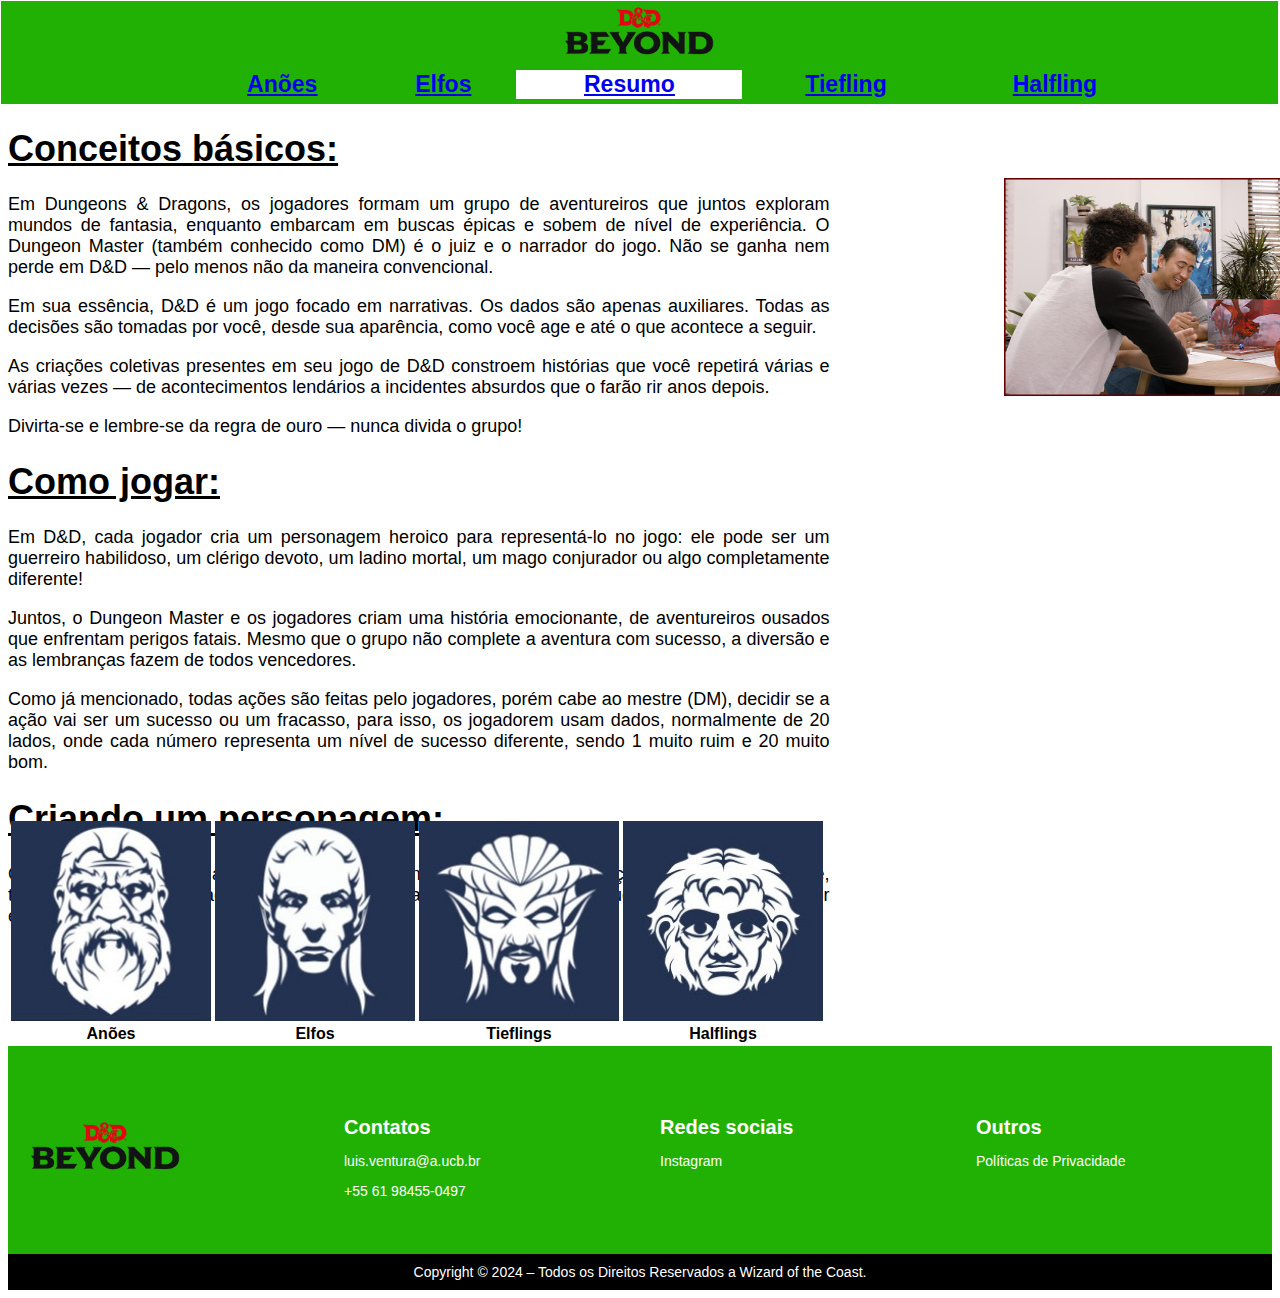
<file: Index.html>
<!DOCTYPE html>
<html lang="pt-br">
<head>
    <link rel="stylesheet" href="style.css">
    <meta charset="UTF-8">
    <meta name="viewport" content="width=device-width, initial-scale=1.0">
    <title>Raças Dungeons and Dragons</title>
</head>
<body>
    <div class="img-header">

    <a href="Index.html"> <img src="img/logo.webp" height="60px" whidth="50px"></a>


   
        </table>
    </div>

    <div class="header">
       <table width="100%" border="0">
        <tr>
            <td colspan="7" height="10px"></td>
        </tr>
        <tr>
            <th width="15%"></th>
            <th class="pagina"> <a href="Anões.html"> <ins>Anões</th></a> </button> </th></a>
            <th class="pagina"><a href="Elfos.html">Elfos</a></th>
            <th class="ativa"> <a href="Index.html"> <ins>Resumo</th></a> 
            <th class="pagina"><a href="Tieflings.html">Tiefling</a></th>
            <th class="pagina"><a href="Halfling.html">Halfling</a></th>
            <th width="9%"></th>
        </tr>
       </table>       
    </div>
    <div class="uedeuel">
        <ins><h1> Conceitos básicos: </h1></ins>
        <p> Em Dungeons & Dragons, os jogadores formam um grupo de aventureiros que juntos exploram mundos de fantasia, enquanto embarcam em buscas épicas e sobem de nível de experiência. O Dungeon Master (também conhecido como DM) é o juiz e o narrador do jogo. Não se ganha nem perde em D&D — pelo menos não da maneira convencional. </p>

        <p>Em sua essência, D&D é um jogo focado em narrativas. Os dados são apenas auxiliares. Todas as decisões são tomadas por você, desde sua aparência, como você age e até o que acontece a seguir.</p>

        <p>As criações coletivas presentes em seu jogo de D&D constroem histórias que você repetirá várias e várias vezes — de acontecimentos lendários a incidentes absurdos que o farão rir anos depois.</p>

        <p>Divirta-se e lembre-se da regra de ouro — nunca divida o grupo!</p>

        <ins><h1> Como jogar: </h1></ins>
        <p>Em D&D, cada jogador cria um personagem heroico para representá-lo no jogo: ele pode ser um guerreiro habilidoso, um clérigo devoto, um ladino mortal, um mago conjurador ou algo completamente diferente!</p>

        <p>Juntos, o Dungeon Master e os jogadores criam uma história emocionante, de aventureiros ousados que enfrentam perigos fatais. Mesmo que o grupo não complete a aventura com sucesso, a diversão e as lembranças fazem de todos vencedores.</p>

        <p>Como já mencionado, todas ações são feitas pelo jogadores, porém cabe ao mestre (DM), decidir se a ação vai ser um sucesso ou um fracasso, para isso, os jogadorem usam dados, normalmente de 20 lados, onde cada número representa um nível de sucesso diferente, sendo 1 muito ruim e 20 muito bom. </p>

        <ins><h1> Criando um personagem: </h1></ins>
        <p> O primeiro passo para a criação de um personagem é decidir sua raça. Com isso em mente, trouxemos quatro das raças mais populares para você ter certeza de que esta fazendo a melhor escolha.</p>

    </div>
    <div class="img-foda">
        <img src="img/pessoas felizes.webp" width="90%">

    </div>


    <br> <table width="100%" class="foda">
        <tr width="100%" height="100px">
        
            <th width="16%"><a href="Anões.html"> <img src="img/anaoicon.jpg" width="200px" height="200px" class="efeito-pica" > </a><br> Anões </th>
            <th width="16%"><a href="Elfos.html"><img src="img/elfoicon.jpg" width="200px" height="200px" class="efeito-pica" ></a> <br> Elfos </th>
            <th width="16%"><a href="Tieflings.html"><img src="img/tieflingicon.jpg" width="200px" height="200px" class="efeito-pica"></a><br> Tieflings</th>
            <th width="16%"><a href="Halfling.html"><img src="img/halflingicon.jpg" width="200px" height="200px" class="efeito-pica" ></a><br> Halflings</th>
            <th width="40%"></th>

    </table>


    </div>

    <div class="rodape">
        
    </div>
    <footer class="rodape" id="contato">
    <div class="rodape-div">

        <div class="rodape-div-1">
            <div class="rodape-div-1-coluna">
                <!-- elemento -->
                <span><b><a href="Index.html"> <img src="img/logo.webp" height="60px" whidth="50px"></a></b></span>
              
            </div>
        </div>

        <div class="rodape-div-2">
            <div class="rodape-div-2-coluna">
                <!-- elemento -->
                <span><b>Contatos</b></span>
                <p>luis.ventura@a.ucb.br</p>
                <p>+55 61 98455-0497</p>
            </div>
        </div>

        <div class="rodape-div-3">
            <div class="rodape-div-3-coluna">
                <!-- elemento -->
                <span><b>Redes sociais</b></span>
                <p><a href="https://www.instagram.com/luissfer.vtr?utm_source=qr&igsh=MWs1dWQwd3pqbm03Zw==">Instagram</a></p>
            </div>
        </div>

        <div class="rodape-div-4">
            <div class="rodape-div-4-coluna">
                <!-- elemento -->
                <span><b>Outros</b></span>
                <a href="https://giphy.com/gifs/justin-meme-raccoon-pedro-aQwvKKi4Lv3t63nZl9"><p>Políticas de Privacidade</p></a>
            </div>
        </div>

    </div>
    <p class="rodape-direitos">Copyright © 2024 – Todos os Direitos Reservados a Wizard of the Coast.</p>
</footer>
</body>
</html>
</file>
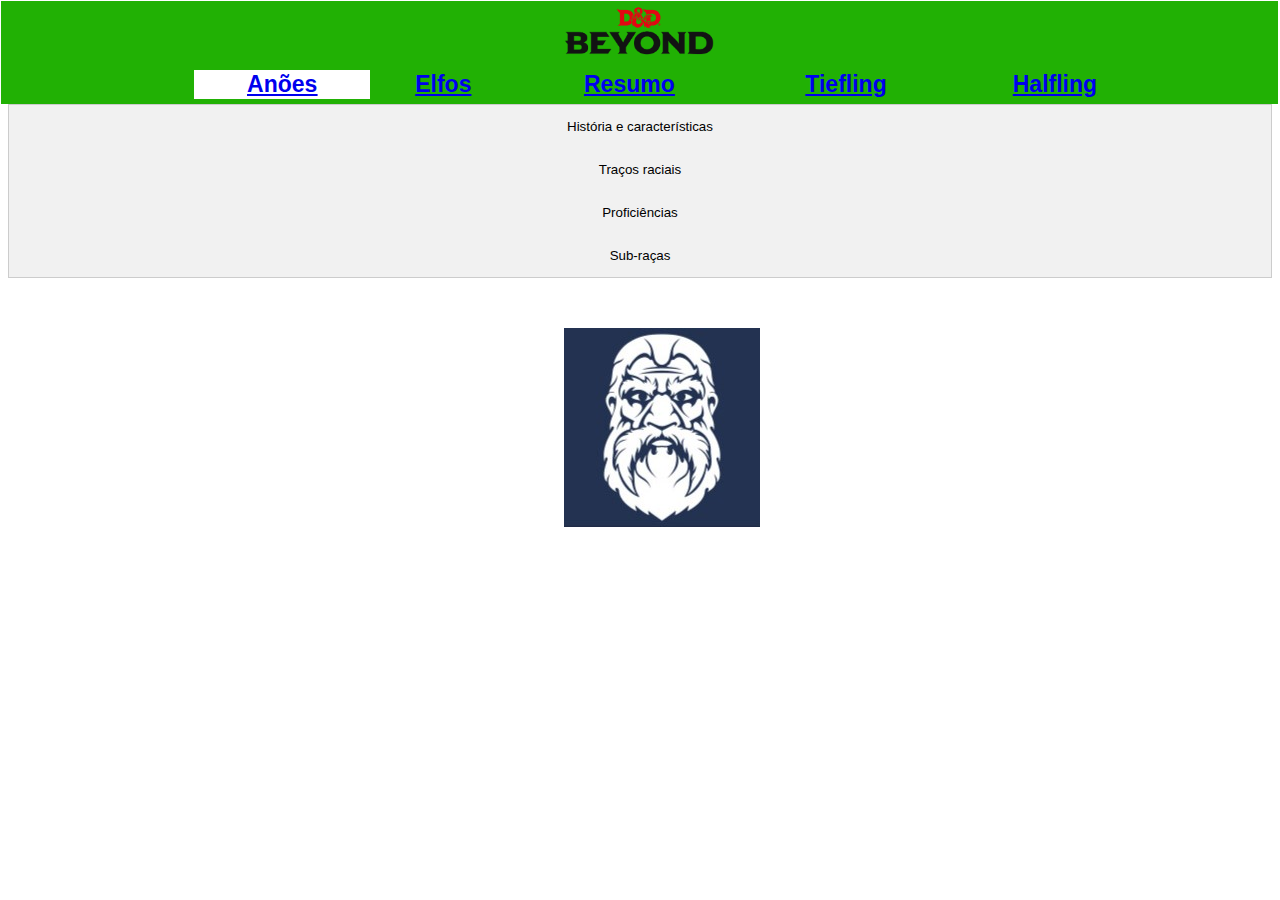
<file: Anões.html>
<!DOCTYPE html>
<html lang="pt-br">
<head>
    <link rel="stylesheet" href="style.css">
    <meta charset="UTF-8">
    <meta name="viewport" content="width=device-width, initial-scale=1.0">
    <title>Raças Dungeons and Dragons</title>
    <script type="text/javascript" src="script.js">

    </script>

</head>
<body>
    <div class="img-header">

    <a href="Index.html"> <img src="img/logo.webp" height="60px" whidth="50px"></a>


   
        </table>
    </div>

    <div class="header">
       <table width="100%" border="0">
        <tr>
            <td colspan="7" height="10px"></td>
        </tr>
        <tr>
            <th width="15%"></th>
            <th class="ativa"> <a href="Anões.html"> <ins>Anões</th></a> </button> </th></a>
            <th class="pagina"><a href="Elfos.html">Elfos</th></a>
            <th class="pagina"> <a href="Index.html"> <ins>Resumo</th></a> </button> </th></a>
            <th class="pagina"><a href="Tieflings.html">Tiefling</a></th>
            <th class="pagina"><a href="Halfling.html">Halfling</a></th>
            <th width="9%"></th>
        </tr>
       </table>       
    </div>

    
      
    <!-- Tab links -->
            <div class="tab">
                <button class="tablinks" onclick="openCity(event, 'Brasilia')">História e características</button>
                <button class="tablinks" onclick="openCity(event, 'London')">Traços raciais</button>
                <button class="tablinks" onclick="openCity(event, 'Tokyo')">Proficiências</button>
                <button class="tablinks" onclick="openCity(event, 'Paris')">Sub-raças</button>
            </div>
        </tr>
    </table> 
    <!-- Tab content -->
    <div id="Brasilia" class="tabcontent">
        <h3> Anões </h3>
        <p>Reinos ricos de antiga grandeza, salões esculpidos nas raízes das montanhas, o eco de picaretas e martelos nas minas profundas e nas forjas ardentes, um compromisso com o clã e a tradição, e um ódio impetuoso contra goblins e orcs – essas linhas comuns unem todos os anões.          </p>

        <h3> Baixos e robustos </h3>
        <p>Audazes e resistentes, os anões são conhecidos como hábeis guerreiros, mineradores e trabalhadores em pedra e metal. Embora tenham menos de 1,50 metro de altura, os anões são tão largos e compactos que podem pesar tanto quanto um humano 60 centímetros mais alto. Sua coragem e resistência compete facilmente com qualquer povo mais alto. A pele dos anões varia do marrom escuro a um matiz mais pálido, tingido de vermelho, mas os tons mais comuns são o castanho claro ou bronzeado, como certos tons terrosos. O cabelo é longo, mas de estilo simples, geralmente negro, cinzento ou castanho, embora anões mais pálidos frequentemente possuem cabelos ruivos. Anões machos valorizam altamente suas barbas e preparam-nas com cuidado.</p>

        <h3> Nomes de anões</h3>
        <p>O nome de um anão é concedido pelo ancião de um clã, de acordo com a tradição. Todos os nomes próprios anões têm sido utilizados e reutilizados através de gerações. O nome de um anão pertence ao clã, não ao indivíduo. Um anão que o usar indevidamente ou trouxer vergonha ao clã tem seu nome retirado e está proibido por lei de usar qualquer outro nome anão em seu lugar.</p>

        <B>Nomes masculinos:</B> Adrik, Alberich, Baern, Barendd, Brottor, Bruenor, Dain, Darrak, Delg, Eberk, Einkil, Fargrim, Flint, Gardain, Harbek, Kildrak, Morgran, Orsik, Oskar, Rangrim, Rurik, Taklinn, Thoradin, Thorin, Tordek, Traubon, Travok, Ulfgar, Veit, Vondal. <BR>
        
        <b> Nomes femininos:</b> Amber, Artin, Audhild, Bardryn, Dagnal, Diesa, Eldeth, Falkrunn, Gunnloda, Gurdis, Helja, Hlin, Kathra, Kristryd, Ilde, Liftrasa, Mardred, Riswynn, Sannl, Torbera, Torgga, Vistra.    <br>

        <b> Nomes de clãs:</b>Balderk, Battlehammer, Brawnanvil, Dankil, Fireforge, Frostbeard, Gorunn, Holderhek, Ironfist, Loderr, Lutgehr, Rumnaheim, Strakeln, Torunn, Ungart.<br>

        
    </div>
    <div id="London" class="tabcontent">
        <h3>Aumento no valor de atributo</h3>
        <p>Seu valor de Constituição aumenta em 2.</p>

        <h3>Idade</h3>
        <p> Anões tornam-se maduros na mesma proporção que os humanos, mas são considerados jovens até atingirem a idade de 50 anos. Em média, eles vivem 350 anos.</p>

        <h3>Tendência</h3>
        <p>  A maioria dos anões é leal, pois acreditam firmemente nos benefícios de uma sociedade bem organizada. Eles tendem para o bem, com um forte senso de honestidade e uma crença de que todos merecem compartilhar os benefícios de uma ordem social justa.</p>

        <h3>Tamanho</h3>
        <p>  Anões estão entre 1,20 e 1,50 metro de altura e pesam cerca de 75 kg. Seu tamanho é Médio.</p>

        <h3>Deslocamento</h3>
        <p> Seu deslocamento base de caminhada é de 7,5 metros. Seu deslocamento não é reduzido quando estiver usando armadura pesada.</p>

        <h3>Visão no Escuro</h3>
        <p>  Acostumado à vida subterrânea, você tem uma visão superior no escuro e na penumbra. Você enxerga na penumbra a até 18 metros como se fosse luz plena, e no escuro como se fosse na penumbra. Você não pode discernir cores no escuro, apenas tons de cinza.</p>

        <h3>Resiliência Anã</h3>
        <p> Você possui vantagem em testes de resistência contra venenos e resistência contra dano de veneno</p>

        <h3>Especialização em Rochas</h3>
        <p> Sempre que você realizar um teste de Inteligência (História) relacionado à origem de um trabalho em pedra, você é considerado proficiente na perícia História e adiciona o dobro do seu bônus de proficiência ao teste, ao invés do seu bônus de proficiência normal.</p>


        







    </div>
  
    <div id="Paris" class="tabcontent">
        <p> Existem duas sub-raças principais de anões nos mundos de D&D: anões da colina e anões da montanha. Você deve escolher uma dessas sub-raças.</p>

        <h2>Anão da colina</h2>
        <p>Como um anão da colina, você tem sentidos aguçados, maior intuição e notável resiliência. Os anões dourados de Faerûn, que vivem em seu poderoso reino ao sul do continente, são anões da colina, assim como os exilados Neidar e os depreciáveis Klar de Krynn, no cenário de Dragonlance.</p>
        <b>Aumento no valor de habilidade.</b> Seu valor de Sabedoria aumenta em 1. <br>
        <b>Tenacidade anã.</b> Seu máximo de pontos de vida aumentam em 1, e cada vez que o anão da colina sobe um nível, ele recebe um ponto de vidade adicional.<br>

        
    
        <h2> Anão da Montanha</h2>
        <p>Como um anão da montanha, você é forte e resistente, acostumados a uma vida difícil em terrenos difíceis. Você, provavelmente tem a descendência daqueles mais altos (para um anão) e tende a possuir uma coloração mais clara. Os anões do escudo do norte de Faerûn, bem como o clã governante Hylar e os clãs nobres Daewar de Dragonlance, são anões da montanha.</p>

        <b>Aumento no valor de habilidade.</b> Seu valor de Força aumenta em 2.<br>
        <b> Treinamento anão com armaduras.</b> Você adquire proficiência em armaduras leves e médias.

        <br> <table width="100%"  >
            <tr width="100%">
                <th width="25%"></th>
                <th width="25%"><br><img src="img/anaocolina.webp"></th>
                <th width="25%"><img src="img/anaomontanha.webp"> </th>
                <th width="25%"></th>
            </tr>
            <tr width="100%">
                <th width="25%"></th>
                <th width="25%">Anão da colina</th>
                <th width="25%">Anão da montanha</th>
                <th width="25%"></th>
            </tr>
        </table>

     
         
    </div>
  
    <div id="Tokyo" class="tabcontent">
        <h3>Treinamento Anão em Combate</h3>
        <p> Você tem proficiência com machados de batalha, machadinhas, martelos leves e martelos de guerra.</p>

        <h3>Proficiência com Ferramentas</h3>
        <p> Você tem proficiência em uma ferramenta de artesão à sua escolha entre: ferramentas de ferreiro, suprimentos de cervejeiro ou ferramentas de pedreiro.</p>

        <h3>Idiomas</h3>
        <p>  Você pode falar, ler e escrever Comum e Anão. O idioma Anão é repleto de consoantes duras e sons guturais, e essa característica influencia, como um sotaque, qualquer outro idioma que o anão falar.</p> <br>

        <img src="img/machado.png" class="img2">

    </div>


    <img src="img/anaoicon.jpg" class="img6">

</body>
</html>
</file>
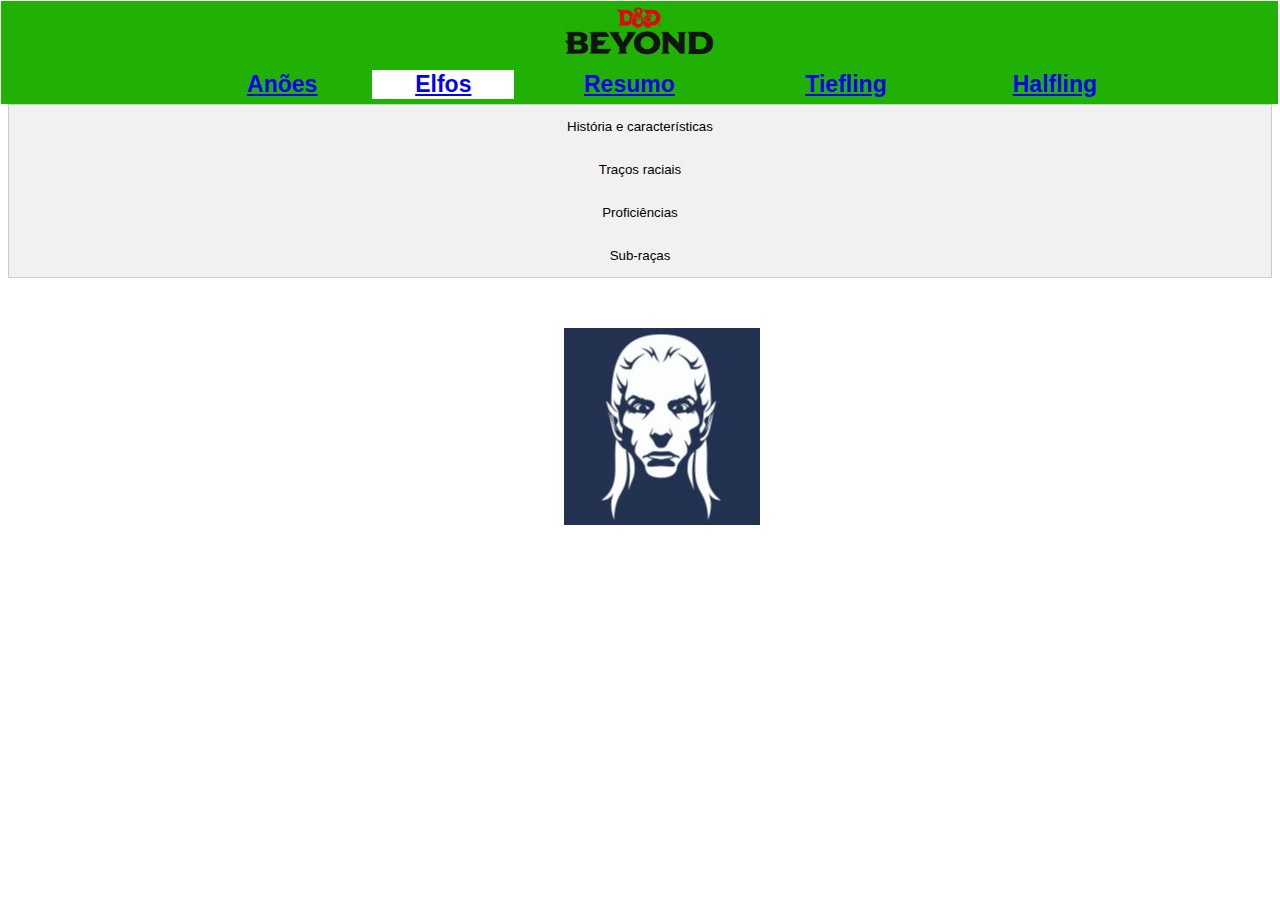
<file: Elfos.html>
<!DOCTYPE html>
<html lang="pt-br">
<head>
    <link rel="stylesheet" href="style.css">
    <meta charset="UTF-8">
    <meta name="viewport" content="width=device-width, initial-scale=1.0">
    <title>Raças Dungeons and Dragons</title>
    <script type="text/javascript" src="script.js">

    </script>

</head>
<body>
    <div class="img-header">

    <a href="Index.html"> <img src="img/logo.webp" height="60px" whidth="50px"></a>


   
        </table>
    </div>

    <div class="header">
       <table width="100%" border="0">
        <tr>
            <td colspan="7" height="10px"></td>
        </tr>
        <tr>
            <th width="15%"></th>
            <th class="pagina"> <a href="Anões.html"> <ins>Anões</th></a>  </th></a>
            <th class="ativa"><a href="Elfos.html">Elfos</th></a>
            <th class="pagina"> <a href="Index.html"> <ins>Resumo</th></a>  </th></a>
            <th class="pagina"><a href="Tieflings.html">Tiefling</a></th>
            <th class="pagina"><a href="Halfling.html">Halfling</a></th>
            <th width="9%"></th>
        </tr>
       </table>       
    </div>

    
      
    <!-- Tab links -->
      
    <div class="tab">
        <button class="tablinks" onclick="openCity(event, 'Brasilia')">História e características</button>
        <button class="tablinks" onclick="openCity(event, 'London')">Traços raciais</button>
        <button class="tablinks" onclick="openCity(event, 'Tokyo')">Proficiências</button>
        <button class="tablinks" onclick="openCity(event, 'Paris')">Sub-raças</button>
        
    </div>
  
    <!-- Tab content -->
    <div id="Brasilia" class="tabcontent">
        <h3> Elfos </h3>
        <p>Elfos são um povo mágico de graça sobrenatural, vivendo no mundo sem pertencer inteiramente à ele. Eles vivem em lugares de beleza etérea, no meio de antigas florestas ou em torres prateadas brilhando com luz feérica, onde uma música suave ecoa através do ar e fragrâncias suaves flutuam na brisa. Elfos amam a natureza e a magia, a arte e o estudo, a música e a poesia, e as coisas boas do mundo.</p>

        <h3> Esbeltos e Graciosos </h3>
        <p>Com a sua graça sobrenatural e seus traços finos, os elfos parecem assustadoramente belos para os humanos e os membros de muitas outras raças. Em média, eles são ligeiramente mais baixos do que os humanos, variando de pouco menos de 1,50 metro até pouco mais de 1,80 metro de altura. Eles são mais delgados que os humanos, pesando entre 50 kg a 72 kg apenas. Os machos e as fêmeas são quase da mesma altura, mas os machos são um pouco mais pesados do que as fêmeas.</p>

        <p>A coloração da pele dos elfos varia da mesma maneira que os humanos, e também incluem peles em tons de cobre, bronze, até o branco-azulado, os cabelos podem ser de tons verdes ou azuis, e os olhos podem ser como piscinas douradas ou prateadas. Elfos não possuem pelos faciais e poucos pelos no corpo. Eles preferem roupas elegantes em cores brilhantes, e gostam de joias simples, mas belas.</p>

        <h3> Nomes de elfos</h3>
        <p>Ao declarar a idade adulta, um elfo também seleciona um nome de adulto, embora aqueles que o conheciam quando jovem possam continuar a chamá-lo pelo nome de criança. O nome adulto de cada elfo é uma criação única, embora possa refletir os nomes de respeitados indivíduos ou outros membros da família. Há pouca diferença entre nomes masculinos e femininos, os grupos aqui refletem apenas tendências gerais. Além disso, cada elfo tem um nome de família, normalmente uma combinação de outras palavras élficas. Alguns elfos que viajam entre os humanos traduzem seus sobrenomes para o idioma comum, enquanto outros continuam usando a versão élfica.</p>

        <B>Nomes infantis:</B> Ara, Bryn, Del, Eryn, Faen, Innil, Lael, Mella, Naill, Naeris, Phann, Rael, Rinn, Sai, Syllin, Thia, Vall. <BR>

        <B>Nomes masculinos adultos:</B> Adran, Aelar, Aramil, Arannis, Aust, Beiro, Berrian, Carric, Enialis, Erdan, Erevan, Galinndan, Hadarai, Heian, Himo, Immeral, Ivellios, Laucian, Mindartis, Paelias, Peren, Quarion, Riardon, Rolen, Soveliss, Thamior, Tharivol, Theren, Varis. <BR>
        
        <b> Nomes femininos adultos:</b> Adrie, Althaea, Anastrianna, Andraste, Antinua, Bethrynna, Birel, Caelynn, Drusilia, Enna, Felosial, Ielenia, Jelenneth, Keyleth, Leshanna, Lia, Meriele, Mialee, Naivara, Quelenna, Quillathe, Sariel, Shanairra, Shava, Silaqui, Theirastra, Thia, Vadania, Valanthe, Xanaphia.    <br>

        <b> Sobrenomes (traduções comuns):</b>Amakiir (Joia Florida), Amastacia (Flor das Estrelas), Galanodel (Sussurro da Lua), Holimion (Orvalho dos Diamantes), Ilphelkiir (Pétala Preciosa), Liadon (Folha de Prata), Meliamne (Calcanhar de Carvalho), Nailo (Brisa da Noite), Siannodel (Córrego Lunar), Xiloscient (Pétala de Ouro).<br>

        
    </div>
    <div id="London" class="tabcontent">
        <h3>Aumento no valor de atributo</h3>
        <p>Seu valor de Destreza aumenta em 2.</p>

        <h3>Idade</h3>
        <p> Embora os elfos atinjam a maturidade física com praticamente a mesma idade dos humanos, a compreensão élfica da idade adulta vai além da maturidade física, abrangendo sua experiência sobre o mundo. Um elfo tipicamente assume a idade adulta e um nome adulto com cerca de 100 anos de idade e pode viver 750 anos.</p>

        <h3>Tendência</h3>
        <p>   Elfos amam a liberdade, a diversidade e a expressão pessoal, então eles inclinam-se forte e suavemente para aspectos do caos. Eles valorizam e protegem a liberdade dos outros como a sua própria, e são geralmente mais bondosos que o contrário. Os drow são exceção. Seu exílio no Subterrâneo fez deles perversos e perigosos. Drow são geralmente mais maus que o contrário.</p>

        <h3>Tamanho</h3>
        <p>  Elfos medem entre 1,50 a 1,80 metro de altura e possuem constituição delgada. Seu tamanho é Médio</p>

        <h3>Deslocamento</h3>
        <p> Seu deslocamento base de caminhada é 9 metros.</p>

        <h3>Visão no Escuro</h3>
        <p>  Acostumado às florestas crepusculares e ao céu noturno, você possui uma visão superior em condições de escuridão e na penumbra. Você pode enxergar na penumbra a até 18 metros como se fosse na luz plena, e no escuro como se fosse na penumbra. Você não pode discernir cores no escuro, apenas tons de cinza.</p>

        <h3>Transe</h3>
        <p>  Elfos não precisam dormir. Ao invés disso, eles meditam profundamente, permanecendo semiconscientes, durante 4 horas por dia. (A palavra em idioma comum para tal meditação é “transe”.) Enquanto medita, um elfo é capaz de sonhar de certo modo. Esses sonhos na verdade são exercícios mentais que se tornam reflexos através de anos de prática. Depois de descansar dessa forma, você ganha os mesmos benefícios que um humano depois de 8 horas de sono.</p>

    </div>
  
    <div id="Paris" class="tabcontent">
        <p> Antigas divisões entre os povos élficos resultaram em três sub-raças principais: os altos elfos, os elfos da floresta, e os elfos negros, que são comumente chamados de drow. Escolha uma dessas sub-raças. Em alguns mundos, essas sub-raças são ainda mais divididas (como os elfos do sol e elfos da lua nos Reinos Esquecidos), então se você desejar, você pode escolher uma sub-raça ainda mais específica.</p>

        <h2>Alto elfo (High elf)</h2>
        <p>Como alto elfo, você possui uma mente afiada e um domínio da magia básico. Em muitos dos mundos de D&D, existem dois tipos de altos elfos. Um tipo (que inclui os elfos cinzentos e elfos do vale de Greyhawk, os Silvanesti de Dragonlance, e os elfos do sol dos Reinos Esquecidos) são arrogantes e reclusos, acreditando serem superiores aos não elfos e até mesmo a outros elfos. O outro tipo (como os altos elfos de Greyhawk, os Qualinesti de Dragonlance e os elfos da lua dos Reinos Esquecidos) são mais comuns e amigáveis, e muitas vezes encontrados entre humanos e outras raças.</p>
        <b>Aumento no valor de habilidade.</b> Seu valor de Inteligência aumenta em 1. <br>
        <b>Treinamento Élfico com Armas.</b> Você possui proficiência com espadas longas, espadas curtas, arcos longos e arcos curtos.<br>
        <b>Truque</b> Você conhece um truque, à sua escolha, da lista de truques do mago. Inteligência é a habilidade usado para conjurar este truque. <br>
        <b> Idioma adicional</b> Você pode falar, ler e escrever um idioma adicional à sua escolha. <br>

        <h2> Elfo da floresta</h2>
        <p>Como um elfo da floresta, você possui sentidos e intuição aguçados, seus pés ágeis guiam-no rápida e furtivamente através de suas florestas nativas. Essa categoria inclui os elfos selvagens (grugach) de Greyhawk e os Kagonesti de Dragonlance, bem como as raças chamadas de elfos da floresta em Greyhawk e nos Reinos Esquecidos. Em Faerûn, os elfos da floresta (também chamados de elfos selvagens, elfos verdes ou elfos do bosque) são reclusos e desconfiados dos não elfos.</p>
        <p>A pele dos elfos da floresta tende a ser de matiz cobreada, algumas vezes com traços esverdeados. Seu cabelo geralmente é castanho ou negro, mas ocasionalmente podem ser loiros ou cor de cobre. Seus olhos são verdes, castanhos ou cor de avelã.</p>

        <b>Aumento no valor de habilidade.</b> Seu valor de Sabedoria aumenta em 1.<br>
        <b> Treinamento élfico com armas.</b> Você possui proficiência com espadas longas, espadas curtas, arcos longos e arcos curtos.<br>
        <b> Pés ligeiros.</b> Seu deslocamento base de caminhada aumenta para 10,5 metros <br>
        <b> Máscara da natureza.</b> Você pode tentar se esconder mesmo quando você está apenas levemente obscurecido por folhagem, chuva forte, neve caindo, névoa ou outro fenômeno natural.

        <h2>Elfo negro (drow)</h2>
        <p>Descendentes de uma antiga sub-raça de elfos de pele negra, os drow foram banidos da superfície do mundo por seguirem a deusa Lolth pelo caminho do mal e corrupção. Agora, eles construíram sua própria civilização nas profundezas do Subterrâneo, moldados pelo Caminho de Lolth. Também conhecidos como elfos negros, os drow possuem pele negra similar a obsidiana polida e cabelos brancos opacos ou amarelo pálido. Normalmente eles possuem olhos muito pálidos (tão pálidos que são confundidos com olhos brancos) com tons de lilás, prata, rosa, vermelho e azul. Eles costumam ser menores e mais magros que a maioria dos elfos.</p>
        <p>Aventureiros drow são raros e a raça não existe em todo o mundo. Verifique com seu Mestre se a raça drow está disponível como personagem de jogador.</p>
        <b>Aumento no valor de habilidade.</b> Seu valor de Carisma aumenta em 1.<br>
        <b>Visão no escuro superior.</b> Sua visão no escuro tem alcance de 36 metros de raio.<br>
        <b>Sensibilidade à luz solar.</b> . Você possui desvantagem nas jogadas de ataque e testes de Sabedoria (Percepção) relacionados a visão quando você, o alvo do seu ataque, ou qualquer coisa que você está tentando perceber, esteja sob luz solar direta.<br>
        <b>Magia Drow</b>  Você possui o truque globos de luz. Quando você alcança o 3° nível. Quando você alcança o 5° nível, você pode conjurar escuridão. Você precisa terminar um descanso longo para poder conjurar as magias desse traço novamente. Carisma é sua habilidade chave para conjurar essas magias. <br>
        <b>Treinamento Drow com Armas.</b>  Você possui proficiência com rapieiras, espadas curtas e bestas de mão. <br>


        <br> <table width="100%">
            <tr width="100%" height="100px">
                <th width="20%"></th>
                <th width="20%"><img src="img/elfoalto.webp" width="300px" height="300px" > <br> elfo alto </th>
                <th width="20%" height="400px"><img src="img/elfofloresta.webp" width="300px" height="300px"><br> elfo da floresta</th>
                <th width="20%"><img src="img/elfonegro.webp" width="300px" height="300px" ><br> elfo negro (ou drow)</th>
                <th width="20%"></th>

        </table>

        
        

     
         
    </div>
  
    <div id="Tokyo" class="tabcontent">
        <h3>Sentidos aguçados</h3>
        <p> Você tem proficiência na perícia Percepção.</p>

        <h3>Ancestral Feérico</h3>
        <p> Você tem vantagem nos testes de resistência para resistir a ser enfeitiçado e magias não podem colocá-lo para dormir.</p>

        <h3>Idiomas</h3>
        <p> Você pode falar, ler e escrever Comum e Élfico. O Élfico é um idioma fluido, com entonações sutis e gramática complexa. A literatura élfica é rica e diversa, e suas canções e poemas são famosos entre outras raças. Muitos bardos aprendem essa língua para que possam adicionar canções élficas ao seu repertório.</p> <br>

        <img src="img/arco.png" width="100px" height="100px" class="img5">

    </div>

    <img src="img/elfoicon.jpg" class="img6"

    </div>

    <div class="rodape">
        
    </div>

    
</body>
</html>
</file>
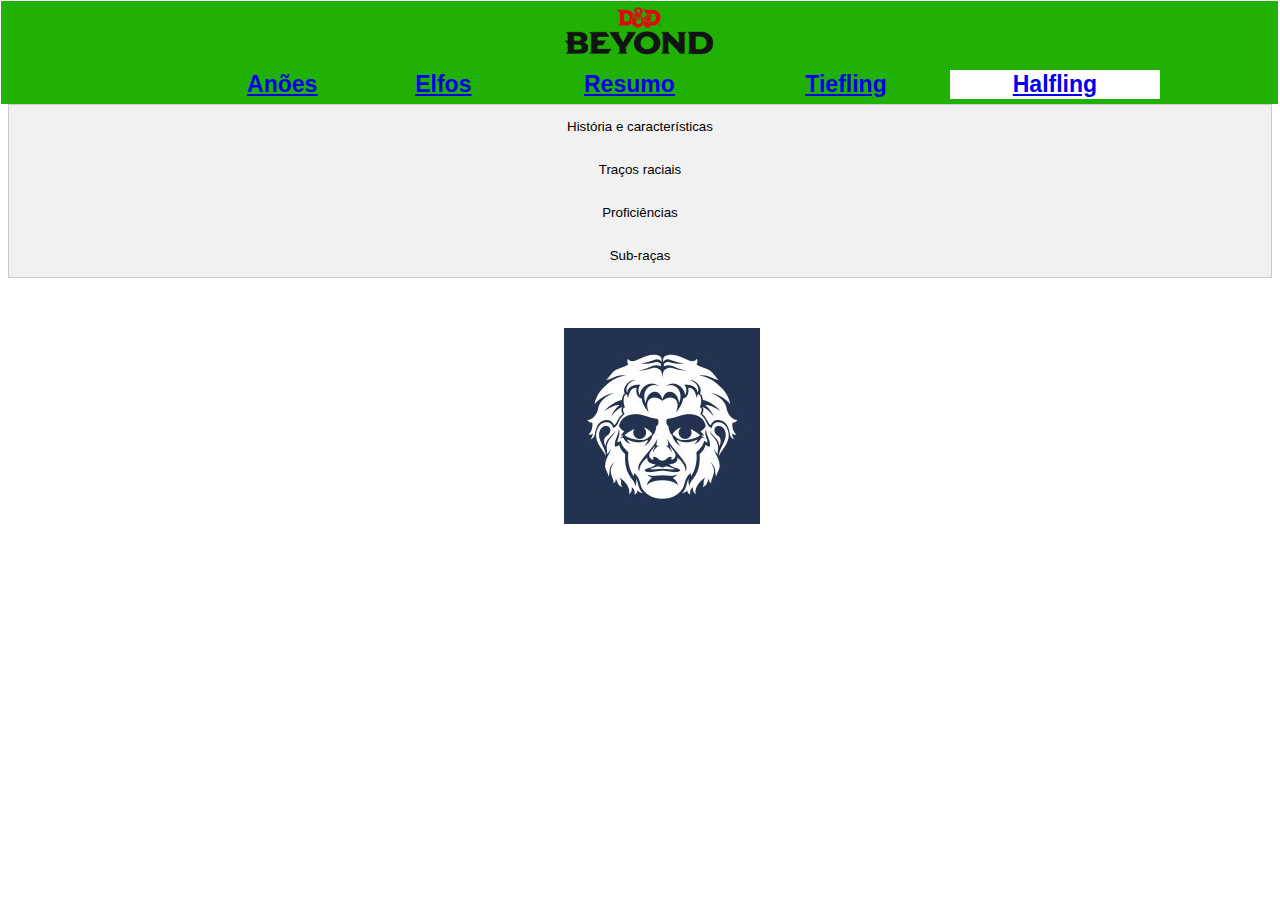
<file: Halfling.html>
<!DOCTYPE html>
<html lang="pt-br">
<head>
    <link rel="stylesheet" href="style.css">
    <meta charset="UTF-8">
    <meta name="viewport" content="width=device-width, initial-scale=1.0">
    <title>Raças Dungeons and Dragons</title>
    <script type="text/javascript" src="script.js">

    </script>

</head>
<body>
    <div class="img-header">

    <a href="Index.html"> <img src="img/logo.webp" height="60px" whidth="50px"></a>


   
        </table>
    </div>

    <div class="header">
       <table width="100%" border="0">
        <tr>
            <td colspan="7" height="10px"></td>
        </tr>
        <tr>
            <th width="15%"></th>
            <th class="pagina"><a href="Anões.html"> <ins>Anões</th></a>  </th></a>
            <th class="pagina"><a href="Elfos.html">Elfos</th></a>
            <th class="pagina"><a href="Index.html"> <ins>Resumo</th></a>  </th></a>
                <th class="pagina"><a href="Tieflings.html">Tiefling</a></th>
            <th class="ativa"><a href="Halfling.html">Halfling</a></th>
            <th width="9%"></th>
        </tr>
       </table>       
    </div>

    
      
    <!-- Tab links -->
      
    <div class="tab">
        <button class="tablinks" onclick="openCity(event, 'Brasilia')">História e características</button>
        <button class="tablinks" onclick="openCity(event, 'London')">Traços raciais</button>
        <button class="tablinks" onclick="openCity(event, 'Tokyo')">Proficiências</button>
        <button class="tablinks" onclick="openCity(event, 'Paris')">Sub-raças</button>
        
    </div>
  
    <!-- Tab content -->
    <div id="Brasilia" class="tabcontent">
        <h3> Halflings </h3>
        <p>Os confortos de um lar são os objetivos da maioria dos halflings: um lugar para viver em paz e sossego, longe de monstros saqueadores e embates de exércitos, com um fogo aceso e uma refeição generosa, e também uma bebida fina e boa conversa. Embora alguns halflings vivam seus dias em remotas comunidades agrícolas, outros formam bandos nômades que viajam constantemente, atraídos pela estrada afora e o vasto horizonte para descobrir as maravilhas de novas terras e povos. Mas mesmo esses halflings andarilhos amam a paz, a comida, uma lareira e um lar, mesmo que o lar seja em uma carruagem, empurrada ao longo de uma estrada de terra, ou uma balsa flutuando rio abaixo.</p>

        <h3> Pequenos e práticos </h3>
        <p>Os pequeninos halflings sobrevivem em um mundo cheio de criaturas maiores ao evitar serem notados, ou evitando o combate direto. Com uns 90 centímetros de altura, eles parecem inofensivos e assim conseguiram sobreviver por séculos às sombras dos impérios e à margem de guerras e conflitos políticos. Eles normalmente são robustos, pesando entre 20 kg e 22,5 kg.</p>

        <p>A pele dos halflings varia do bronzeado ao pálido com um tom corado, e seu cabelo é geralmente castanho ou castanho claro e ondulado. Eles têm olhos castanhos ou amendoados. Halflings do sexo masculino muitas vezes ostentam costeletas longas, mas barbas são raras entre eles e bigodes são quase inexistentes. Eles gostam de usar roupas simples, confortáveis e práticas, preferindo as cores claras. A praticidade dos halflings se estende para além de suas roupas.</p>

        <p>Eles se preocupam com as necessidades básicas e os prazeres simples, e não são inclinados à ostentação. Mesmo o mais rico dos halflings mantém seus tesouros trancados em um porão, em vez de expostos à vista de todos. Eles possuem um talento especial para encontrar a solução mais simples para um problema e têm pouca paciência para indecisões.</p>

        <h3> Generosos e curiosos</h3>
        <p>Halflings são um povo afável e alegre. Eles apreciam os laços de família e amizade, bem como o conforto do lar e da casa, nutrindo poucos sonhos de ouro e glória. Mesmo os aventureiros que existem entre eles normalmente aventuram-se no mundo por razões de comunidade, amizade, desejo de viajar ou curiosidade. Eles amam descobrir coisas novas, até mesmo as mais simples, tais como uma comida exótica ou um estilo estranho de vestuário.Halflings são facilmente movidos pela piedade e detestam ver qualquer ser vivo sofrer. Eles são generosos, partilhando alegremente o que eles possuem, mesmo em épocas de vacas magras. </p>

        <h3> Nomes de halflings</h3>
        <p>Um halfling tem um nome dado a ele, um nome de família e possivelmente um apelido. Os nomes de família muitas vezes são apelidos que, de tão adequados, foram transmitidos através das gerações.</p>

        <B>Nomes masculinos adultos:</B> Alton, Ander, Cade, Corrin, Eldon, Errich, Finnan, Garret, Lindal, Lyle, Merric, Milo, Osborn, Perrin, Reed, Roscoe, Wellby.<br>
        <b>Nomes femininos: </b>Andry, Bree, Callie, Cora, Euphemia Jillian, Kithri, Lavinia, Lidda, Merla, Nedda, Paela,
        Portia, Seraphina, Shaena, Trym, Vani, Verna.<BR>
        
        <b> Nomes de familia:</b> Cata-Escovas, Bom-Barril, Garrafa Verde, Alta Colina, Baixa Colina, Prato Cheio, Folha de Chá, Espinhudo, Cinto Frouxo, Galho Caído.<br>

     

        
    </div>
    <div id="London" class="tabcontent">
        <h3>Aumento no valor de atributo</h3>
        <p>Seu valor de Destreza aumenta em 2.</p>

        <h3>Idade</h3>
        <p> Um halfling atinge a idade adulta aos 20 anos e pode chegar a 150 anos.</p>

        <h3>Tendência</h3>
        <p>  A maioria dos halflings é leal e boa. Via de regra, eles possuem um bom coração e são amáveis, odeiam ver o sofrimento dos outros e não toleram a opressão. Eles também são muito ordeiros e tradicionais, fortemente apegados à sua comunidade e ao conforto de suas antigas tradições.</p>

        <h3>Tamanho</h3>
        <p>  Halflings medem cerca de 0,90 metro de altura e pesam aproximadamente 20 kg. Seu tamanho é Pequeno.</p>

        <h3>Deslocamento</h3>
        <p> Seu deslocamento base de caminhada é 7,5 metros.</p>

        <h3>Sortudo.</h3>
        <p> Quando você obtiver um 1 natural em uma jogada de ataque, teste de habilidade ou teste de resistência, você pode jogar de novo o dado e deve utilizaro novo resultado.</p>


    </div>
  
    <div id="Paris" class="tabcontent">
        <p> Os dois tipos principais de halflings, Pés-Leves e Robustos, são mais como famílias bem próximas do que verdadeiras sub-raças. Escolha uma destas subraças.</p>

        <h2>Pés leves</h2>
        <p>Como um halfling pés-leves, você pode esconder-se facilmente, mesmo usando apenas outras pessoas como cobertura. Você geralmente é afável e se dá muito bem com os outros. Nos Reinos Esquecidos, os halflings pés-leves espalharam-se até os lugares mais distantes e são a variedade mais comum.</p>
        <p>Pés-leves são mais propensos à vontade de viajar do que os outros halflings, e muitas vezes vivem ao lado de outras raças ou levam uma vida nômade. No mundo de Greyhawk, estes halflings são chamados pés-peludos ou companheiros altos.</p>
        <b>Aumento no valor de habilidade.</b> Seu valor de Carisma aumenta em 1. <br>
        <b>Furtividade natural.</b> Você pode tentar se esconder mesmo quando possuir apenas a cobertura de uma criatura que for no mínimo um tamanho maior que o seu.

        <h2> Robustos</h2>
        <p>Um halfling robustos é mais resistente do que a média de sua raça e possui certa resistência aos venenos. Alguns dizem que os robustos têm sangue dos anões. Nos Reinos Esquecidos, esses halflings são chamados de austeros, e são mais comuns no sul.</p>

        <b>Aumento no valor de habilidade.</b> Seu valor de Constituição aumenta em 1.<br>
        <b> Resiliência dos robustos</b> Você tem vantagem em testes de resistência contra veneno e tem resistência contra dano de veneno.<br>



        <br> <table width="100%">
            <tr width="100%" height="100px">
                <th width="25%"></th>
                <th width="25%"><img src="img/pé-leve.webp" width="400px" height="400px" > <br> Pés-leves </th>
                <th width="25%" height="400px"><img src="img/halfrobusto.jpg" width="400px" height="400px"><br> Robustos</th>
                <th width="25%"></th>

        </table>

        
        

     
         
    </div>
  
    <div id="Tokyo" class="tabcontent">
        <h3>Ousadia</h3>
        <p> Hábeis em encarar um mundo muito maior que eles mesmos, halflings sabem lidar muito bem com medo, por isso um halfling recebe um bônus de +5 em testes de resistência contra medo</p>

        <h3>Agilidade halfling</h3>
        <p>Você pode mover-se através do espaço de qualquer criatura que for de um tamanho maior que o seu.</p>

        <h3>Idiomas</h3>
        <p>Você pode falar, ler e escrever Comum e Halfling. A linguagem Halfling não é secreta, mas os halflings são relutantes em compartilhá-la com os outros. Eles escrevem muito pouco, por isso eles não possuem uma literatura rica. No entanto, sua tradição oral é muito forte. Quase todos os halflings falam o idioma Comum
            para conversar com as pessoas das terras que habitam, ou através das quais eles estejam viajando.</p> <br>

        <img src="img/banjo.png" width="100px" height="100px" class="img5">

    </div>

    <img src="img/halflingicon.jpg" class="img6"

    </div>

    <div class="rodape">
        
    </div>

    
</body>
</html>
</file>
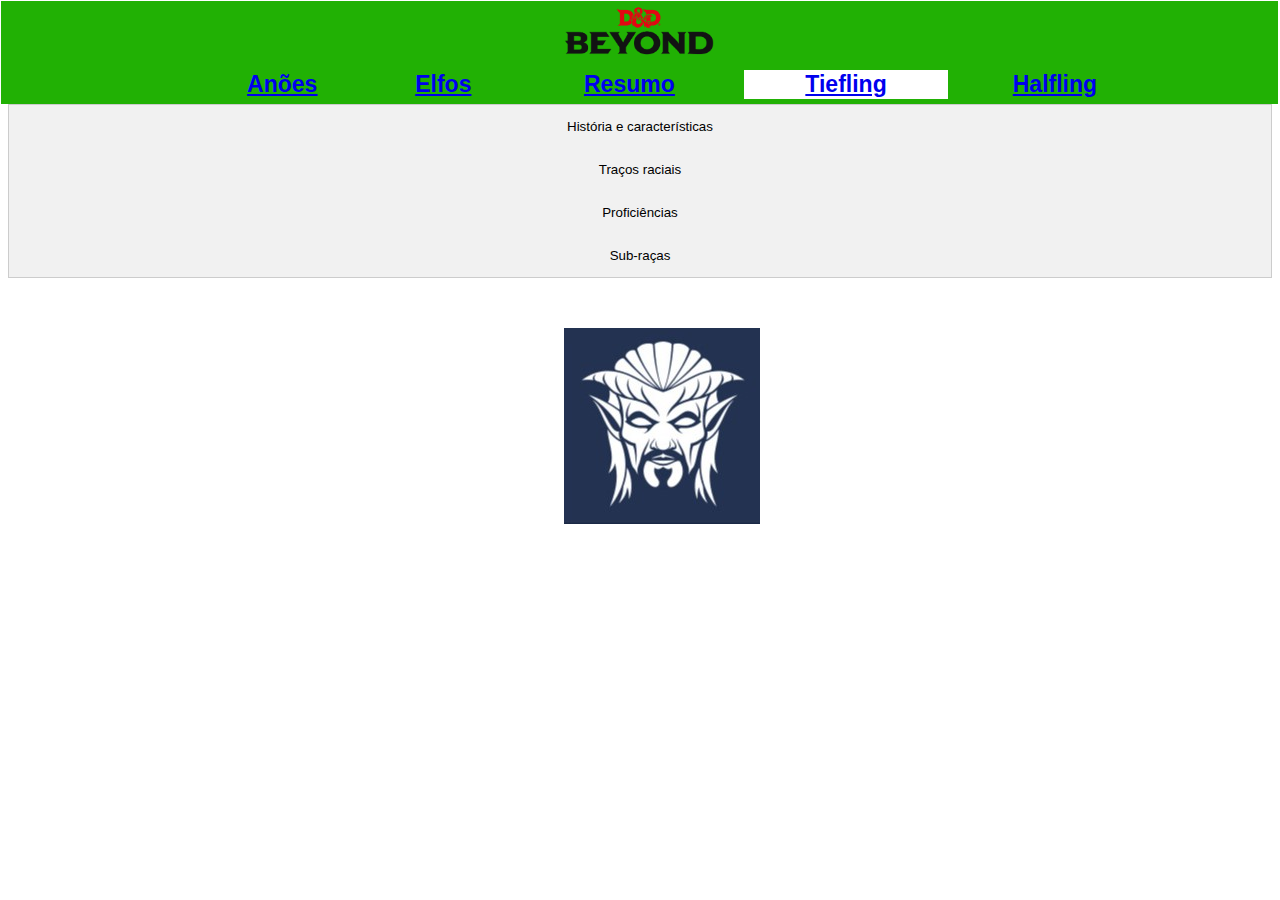
<file: Tieflings.html>
<!DOCTYPE html>
<html lang="pt-br">
<head>
    <link rel="stylesheet" href="style.css">
    <meta charset="UTF-8">
    <meta name="viewport" content="width=device-width, initial-scale=1.0">
    <title>Raças Dungeons and Dragons</title>
    <script type="text/javascript" src="script.js">

    </script>

</head>
<body>
    <div class="img-header">

    <a href="Index.html"> <img src="img/logo.webp" height="60px" whidth="50px"></a>


   
        </table>
    </div>

    <div class="header">
       <table width="100%" border="0">
        <tr>
            <td colspan="7" height="10px"></td>
        </tr>
        <tr>
            <th width="15%"></th>
            <th class="pagina"><a href="Anões.html"> <ins>Anões</th></a>  </th></a>
            <th class="pagina"><a href="Elfos.html">Elfos</th></a>
            <th class="pagina"><a href="Index.html"> <ins>Resumo</th></a>  </th></a>
            <th class="ativa"><a href="Tieflings.html">Tiefling</a></th>
            <th class="pagina"><a href="Halfling.html">Halfling</a></th>
            <th width="9%"></th>
        </tr>
       </table>       
    </div>

    
      
    <!-- Tab links -->
      
    <div class="tab">
        <button class="tablinks" onclick="openCity(event, 'Brasilia')">História e características</button>
        <button class="tablinks" onclick="openCity(event, 'London')">Traços raciais</button>
        <button class="tablinks" onclick="openCity(event, 'Tokyo')">Proficiências</button>
        <button class="tablinks" onclick="openCity(event, 'Paris')">Sub-raças</button>
        
    </div>
  
    <!-- Tab content -->
    <div id="Brasilia" class="tabcontent">
        <h3> Tieflings </h3>
        <p>Ser recebido com olhares e cochichos, sofrer violência e insultos nas ruas, ver a desconfiança e medo em cada olhar: esse é o fardo do tiefling. E para completar tudo, os tieflings sabem que isso é graças ao pacto feito gerações atrás que infundiu a essência de Asmodeus – senhor supremo dos Nove Infernos – em sua linhagem. Sua aparência e natureza não é culpa deles, mas é o resultado de um pecado ancestral, pelo qual eles, seus filhos e os filhos de seus filhos serão eternamente responsabilizados.</p>

        <h3> Linhagem infernal </h3>
        <p>Os tieflings derivam de linhagens humanas e, no sentido mais amplo possível, eles ainda parecem humanos. No entanto, sua herança infernal deixou traços claros na sua aparência. Tieflings possuem grandes chifres que possuem os mais diversos formatos: alguns possuem chifres curvos, como um carneiro, outros possuem chifres compridos e finos, como uma gazela, e outros chifres espiralados e alongados, como os de um antílope. Eles possuem uma final calda, com uns 1,20 metro a 1,50 metro de comprimento, que chicoteia ou se enrola em suas pernas quando ele fica chateado ou nervoso. Seus dentes caninos são afiados e pontiagudos e seus olhos possuem cores solidas – preto, vermelho, branco, prateado ou dourado – sem esclera ou pupila visíveis. Seus tons de pele abrangem todas as tonalidades da pele humana, mas também incluem variações de tons vermelho. Seus cabelos, escorrem atrás dos seus chifres, geralmente escuro, de preto ou marrom a vermelho, azul ou roxo escuro.</p>

        <h3> Autoconfiança e desconfiança</h3>
        <p>Os tieflings sobrevivem em pequenas minorias encontradas geralmente em cidades ou vilas humanas, na maioria das vezes em bairros mais barra-pesada desses lugares, onde eles crescem para se tornarem vigaristas, ladrões ou senhores do crime. Às vezes, eles vivem entre outras minorias populacionais em enclaves onde eles são tratados com mais respeito.</p>
        <p>Sem uma terra natal, os tieflings sabem que eles precisam traçar seus próprios caminhos no mundo e que eles precisam ser fortes para sobreviver. Eles não confiam em qualquer um que seja amistoso com facilidade, mas quando o companheiro de um tiefling demonstra que confia nele, o tiefling aprende a retribuir essa confiança. E, quando um tiefling concede sua lealdade a alguém, o tiefling se torna um amigo ou aliado confiável para toda a vida.</p>

        <h3> Nomes de Tieflings</h3>
        <p>Os nomes dos tieflings fazem parte de três vastas categorias. Os tieflings que nascem em outra cultura normalmente terão nomes que refletem essa cultura. Alguns possuirão nomes derivados do idioma Infernal, passado através das gerações, que refletirá sua herança demoníaca. E alguns tieflings mais jovens, esforçando-se para encontrar um lugar no mundo, adotarão um nome que demonstre honra ou outro conceito e, então, tentarão encarnar esse conceito. Para alguns, o nome escolhido é uma nobre missão. Para outros, é um destino cruel.</p>

        <B>Nomes infernais masculinos:</B> Akmenos, Amnon, Barakas, Damakos, Ekemon, Iados, Kairon, Leucis, Melech, Mordai, Morthos, Pelaios, Skamos, Therai <br>

        <b> Nomes infernais femininos:</b> Akta, Anakis, Bryseis, Criella, Damaia, Ea, Kallista, Lerissa, Makaria, Nemeia, Orianna, Phelaia, Rieta<BR>
        
        <b> Nomes de "honrados":</b> Abertura, Arte, Carniça, Canção, Crença, Desespero, Excelência, Esperança, Gloria, Ideal, Ímpeto, Música, Nada, Poesia, Medo, Missão, Penoso, Reverencia, Mágoa, Temeridade, Tormenta<br>

     

        
    </div>
    <div id="London" class="tabcontent">
        <h3>Aumento no valor de atributo</h3>
        <p>Seu valor de Inteligência aumenta em 1 e seu valor de Carisma aumenta em 2.</p>

        <h3>Idade</h3>
        <p> Os tieflings amadurecem ao mesmo tempo que os humanos, mas vivem alguns anos a mais.</p>

        <h3>Tendência</h3>
        <p>  Tieflings não possuem uma tendência inata ao mal, mas muitos acabam por abraçá-lo. Maligno ou não, uma natureza independente inclina a maioria dos tieflings ao alinhamento caótico.</p>

        <h3>Tamanho</h3>
        <p> Os tieflings possuem o mesmo tamanho e compleição dos humanos. Seu tamanho é Médio.</p>

        <h3>Deslocamento</h3>
        <p> Seu deslocamento base de caminhada é 9 metros.</p>

        <h3>Legado infernal</h3>
        <p>  Você conhece o truque taumaturgia. Quando você atingir o 3° nível, você poderá conjurar a magia repreensão infernal como uma magia de 2° nível. Quando você atingir o 5° nível, você também poderá conjurar a magia escuridão. Você precisa terminar um descanso longo para poder usar as magias desse traço novamente. Sua habilidade de conjuração para essas magias é Carisma.</p>

        <h3> Visão no escuro</h3>
        <p>Graças a sua herança infernal, você tem uma visão superior no escuro e na penumbra. Você enxerga na penumbra a até 18 metros como se fosse luz plena, e no escuro como se fosse na penumbra. Você não pode discernir cores no escuro, apenas tons de cinza.</p>

        <h3> Resistência infernal</h3>
        <p> Você tem resistência a dano de fogo</p>


    </div>
  
    <div id="Paris" class="tabcontent">
        <p> A raça dos tieflings possuem diferentes linhagens com base no demônio que os antepassados realizaram o pacto.</p>

        <h2>Linhagem de Asmodeus</h2>
        <p>Vindos de Nessus, a camada mais profunda dos infernos, esses tieflings herdaram a habilidade de portar o fogo e a escuridão do arquidemônio Asmodeus.</p>
        <b>No nível 1</b> Você ganha a capacidade de conjurar <I>Produzir Chamas</I> <br>
        <b>No nível 3</b> Você ganha a capacidade de conjurar <I>Repreensão Infernal</I><br>
        <b>No nível 5</b> Você ganha a capacidade de conjurar <I>Escuridão</I><br>


        <h2> Linhagem de Mephistopheles</h2>
        <p>Descendentes do arquidemônio Mephistopheles, esses tieflings são abençoados com uma peculiar afinidade com magia arcana. </p>
        <b>No nível 1</b> Você ganha a capacidade de conjurar <I>Mão Mágica</I> <br>
        <b>No nível 3</b> Você ganha a capacidade de conjurar <I>Mãos Flamejantes</I><br>
        <b>No nível 5</b> Você ganha a capacidade de conjurar <I>Espada de Chamas</I><br>

        <h2> Linhagem de Zariel</h2>
        <p>Tieflings da linhagen sanguínea de Zariel são muito habilidosos em artes marciais, e podem canalizar chamas para punir seus inimigos. </p>
        <b>No nível 1</b> Você ganha a capacidade de conjurar <I>Taumaturgia</I> <br>
        <b>No nível 3</b> Você ganha a capacidade de conjurar <I>Searing Smite</I><br>
        <b>No nível 5</b> Você ganha a capacidade de conjurar <I>Branding Smite</I><br>



        <br> <table width="100%">
            <tr width="100%" height="100px">
                <th width="20%"></th>
                <th width="20%"><img src="img/asmodeus.png" width="400px" height="400px" > <br> Linhagem de Asmodeus </th>
                <th width="20%"><img src="img/mephistopheles.png" width="400px" height="400px" > <br> Linhagem de Mephistopheles</th>
                <th width="20%"><img src="img/zarielcor.png" width="400px" height="400px" > <br> Linhagem de Zariel </th>
                <th width="20%"></th>

        </table>

        
        

     
         
    </div>
  
    <div id="Tokyo" class="tabcontent">
        <h3>Falta de proficiências</h3>
        <p>Por questões de balanceamento os tieflings não ganham nenhuma proficiência pela raça</p>

        <img src="img/fogo.jpg" width="100px" height="100px" class="img5">

    </div>

    <img src="img/tieflingicon.jpg" class="img6">

    </div>

    <div class="rodape">
        
    </div>

    
</body>
</html>
</file>
<file: style.css>
.header{
    background-color:#21b104;
    margin-top: -7px;
    height: 50px;
    width: 101%;
    margin-left: -7px;
}

body{
    font-family: Arial, Helvetica, sans-serif;
    background-color: white ;
}

.pagina{
    color: white;
    width:11px;
    font-size: 23px;
}


.ativa{
    color: #21b104;
    width:11px;
    background-color: white;
    font-size: 23px;
}

.pagina:hover{
    background-color: white;
    color:#21b104
}

.img-header{
    height:60px; 
    width:50px;
    background-color:#21b104;
    margin-top: -7px;
    height: 60px;
    width: 101%;
    margin-left: -7px;
    text-align: center;
    border-bottom: white;
}

.uedeuel{
    background-color: white;
    width: 65%;
    height: 800px;
    font-family: 'Trebuchet MS', 'Lucida Sans Unicode', 'Lucida Grande', 'Lucida Sans', Arial, sans-serif;
    font-size: large;
    text-align: justify;
}


.img-foda{
    width: 34%;
    margin-left: 996px;
    margin-top: -750px;
    
}

/* Style the tab */
.tab {
    overflow: hidden;
    border: 1px solid #ccc;
    background-color: #f1f1f1;  
    
  }
  
  /* Style the buttons that are used to open the tab content */
  .tab button {
    background-color: inherit;
    float:right;
    border: none;
    outline: none;
    cursor: pointer;
    padding: 14px 16px;
    transition: 0.3s;
    width: 100%;
    
  }
  
  /* Change background color of buttons on hover */
  .tab button:hover {
    background-color: #ddd;
  }
  
  /* Create an active/current tablink class */
  .tab button.active {
    background-color: #ccc;
  }
  
  /* Style the tab content */
  .tabcontent {
    display: none;
    padding: 6px 12px;
    border: 1px solid #ccc;
    border-top: none;
  }
  
  .img2{
    margin-left: 46%;
  }

  .img3{
    margin-left: 42%;
  }

  .img4{
    margin-left: 38%;
    width: 360px;
  }

  .img5{
    margin-left: 47%;
  }

  .img6{
    margin-left: 44%;
    margin-top: 50px;
  }

  .foda{
    margin-top: 400px;
  }

  .efeito-pica{
    color:blueviolet;
    transition: 1s;
  }
  .efeito-pica:hover{
    transition: 1s;
    height: 100%;
    width: 100%;

  }
  
.rodape{
    background-color: #21b104;
    color: white;
    height: auto;
    width: 100%;
    font-size: 14px;
    font-family: helvetica;
}
.rodape a{
    text-decoration: none;
    color: white;
}
.rodape p{
    margin-bottom: 5px;
}
.rodape-div{
    display: flex;
    flex-wrap: wrap;
    width:100%;
    margin: auto;
    align-items: stretch;
    padding: 60px 10px 40px 10px;
}
.rodape-div-1, .rodape-div-2, .rodape-div-3, .rodape-div-4{
    display: flex;
    width: calc(100% / 4 - 20px);
    padding: 10px;
}
.rodape span{
    font-size: 20px;
    color: white;
}
.rodape-direitos{
    width: calc(100% - 20px);
    background-color: black;
    padding: 10px;
    margin: 0px;
    text-align: center;
}
</file>
